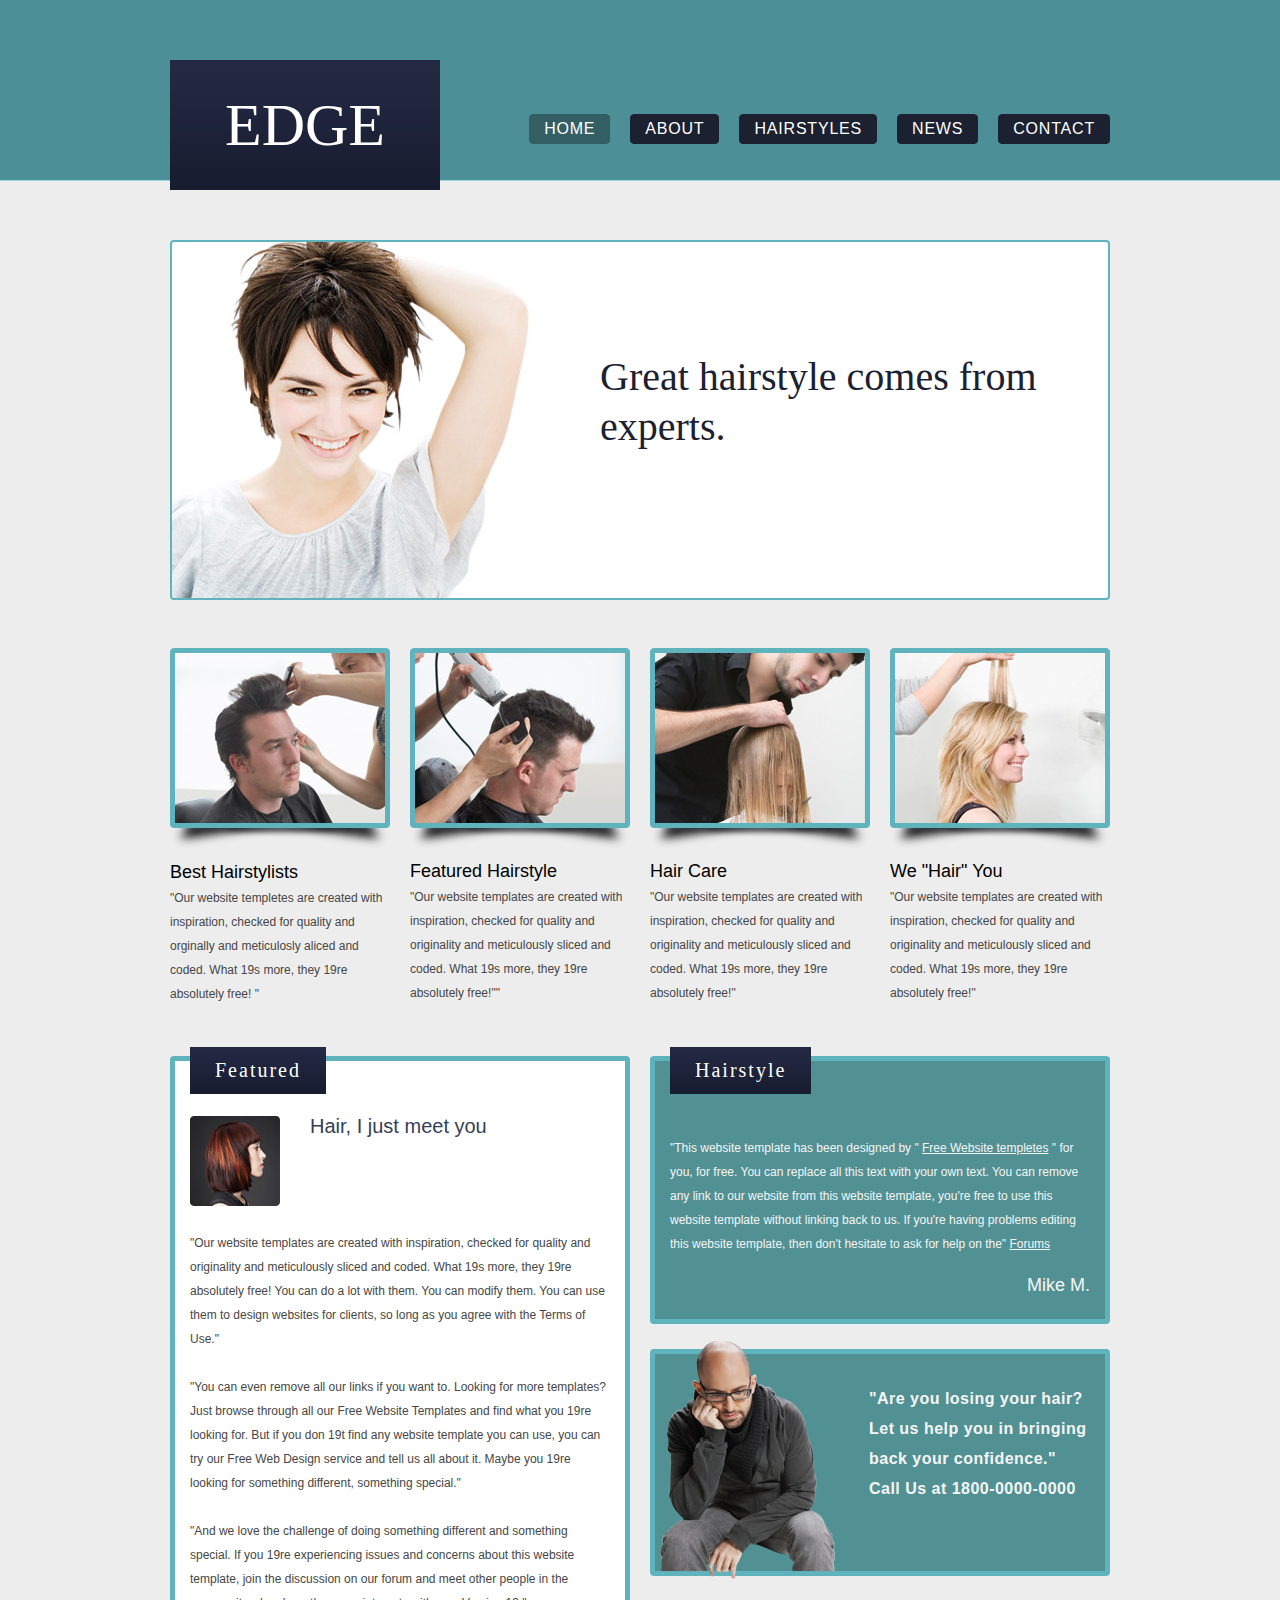
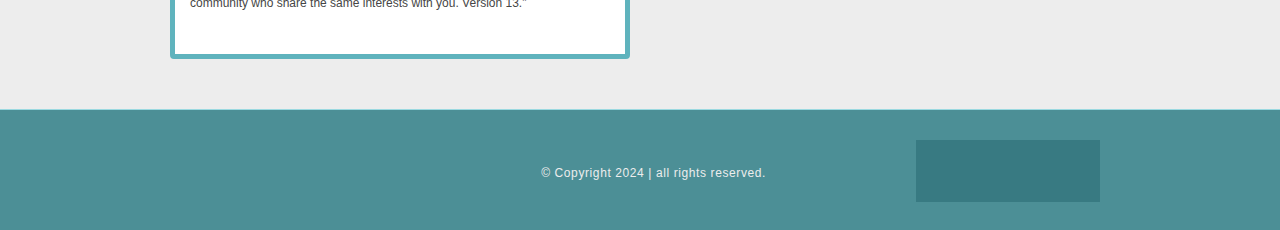
<file: simple web page/index.html>
<!DOCTYPE html>
<html lang="en">
<head>
    <meta charset="UTF-8">
    <meta name="viewport" content="width=device-width, initial-scale=1.0">
    <title>Assignment_1</title>
    <link rel="stylesheet" href="style.css">
</head>
<body>
    <div id="header">
    <div class="section">
        <div class="logo">
            <a href="index.html">EDGE</a>
        </div>
        <ul>
            <li class="selected">
                <a href="index.html">home</a>
            </li>
            <li>
                <a href="about.html">about</a>
            </li>
            <li>
                <a href="hairstyle.html">hairstyles</a>
            </li>
            <li>
                <a href="news.html">news</a>
            </li>
            <li>
                <a href="contact.html">contact</a>
            </li>
        </ul>
    </div>
    <div class="article">
        <img src="images/great-hairstyle.jpg" alt>
        <h1>Great hairstyle comes from experts.</h1>
    </div>
    </div>
    <div id="body">
        <ul>
            <li>
                <a href="hairstyle.html">
                    <img src="images/hairstyle17.jpg" alt>
                </a>
                <b>best hairstylists</b>
                <p>
                    "Our website templetes are created with inspiration, checked for quality and orginally and meticulosly aliced and coded. What 19s more, they 19re absolutely free! "
                </p>
            </li>
            <li>
                <a href="hairstyle.html">
                    <img src="images/hairstyle18.jpg" alt>
                </a>
                <b>Featured Hairstyle</b>
                <p>
                    "Our website templates are created with inspiration, checked for quality and originality and meticulously sliced and coded. What 19s more, they 19re absolutely free!""               
                </p>
            </li>
            <li>
                <a href="hairstyle.html">
                    <img src="images/hairstyle19.jpg" alt>
                </a>
                <b>hair care</b>
                <p>
                    "Our website templates are created with inspiration, checked for quality and originality and meticulously sliced and coded. What 19s more, they 19re absolutely free!"
                </p>
            </li>
            <li>
                <a href="hairstyle.html">
                    <img src="images/hairstyle20.jpg" alt>
                </a>
                <b>we "hair" you</b>
                <p>
                    "Our website templates are created with inspiration, checked for quality and originality and meticulously sliced and coded. What 19s more, they 19re absolutely free!"
                </p>
            </li>
        </ul>
        <div>
            <div class="featured">
                <h2>featured</h2>
                <img src="images/featured.jpg" alt>
                <h3>Hair, I just meet you</h3>
                <p>"Our website templates are created with inspiration, checked for quality and originality and meticulously sliced and coded. What 19s more, they 19re absolutely free! You can do a lot with them. You can modify them. You can use them to design websites for clients, so long as you agree with the Terms of Use."</p>
                <p>"You can even remove all our links if you want to. Looking for more templates? Just browse through all our Free Website Templates and find what you 19re looking for. But if you don 19t find any website template you can use, you can try our Free Web Design service and tell us all about it. Maybe you 19re looking for something different, something special."</p>
                <p>"And we love the challenge of doing something different and something special. If you 19re experiencing issues and concerns about this website template, join the discussion on our forum and meet other people in the community who share the same interests with you. Version 13."
                </p>
            </div>
            <div class="section">
                <div class="article">
                    <h2>hairstyle</h2>
                    <p>
                        "This website template has been designed by "
                        <a href="https://freewebsitetemplates.com/">Free Website templetes</a>
                        " for you, for free. You can replace all this text with your own text. You can remove any link to our website from this website template, you're free to use this website template without linking back to us. If you're having problems editing this website template, then don't hesitate to ask for help on the"
                        <a href="https://freewebsitetemplates.com/forums/">Forums</a>
                    </p>
                    <a href="#">Mike M.</a>
                </div>
                <div class="newsletter">
                    <img src="images/skinhead.png" alt>
                    <p>
                        "Are you losing your hair? Let us help you in bringing back your confidence."
                        <span>Call Us at 1800-0000-0000</span>
                    </p>
                </div>
            </div>
        </div>
    </div>
    <div id="footer">
		<div>
			<div class="connect">
				<a href="http://freewebsitetemplates.com/go/twitter/" id="twitter">twitter</a>
				<a href="http://freewebsitetemplates.com/go/facebook/" id="facebook">facebook</a>
				<a href="http://freewebsitetemplates.com/go/googleplus/" id="googleplus">googleplus</a>
				<a href="http://pinterest.com/fwtemplates/" id="pinterest">pinterest</a>
			</div>
			<p>
				&copy; Copyright 2024 | all rights reserved.
			</p>
		</div>
</body>
</html>
</file>
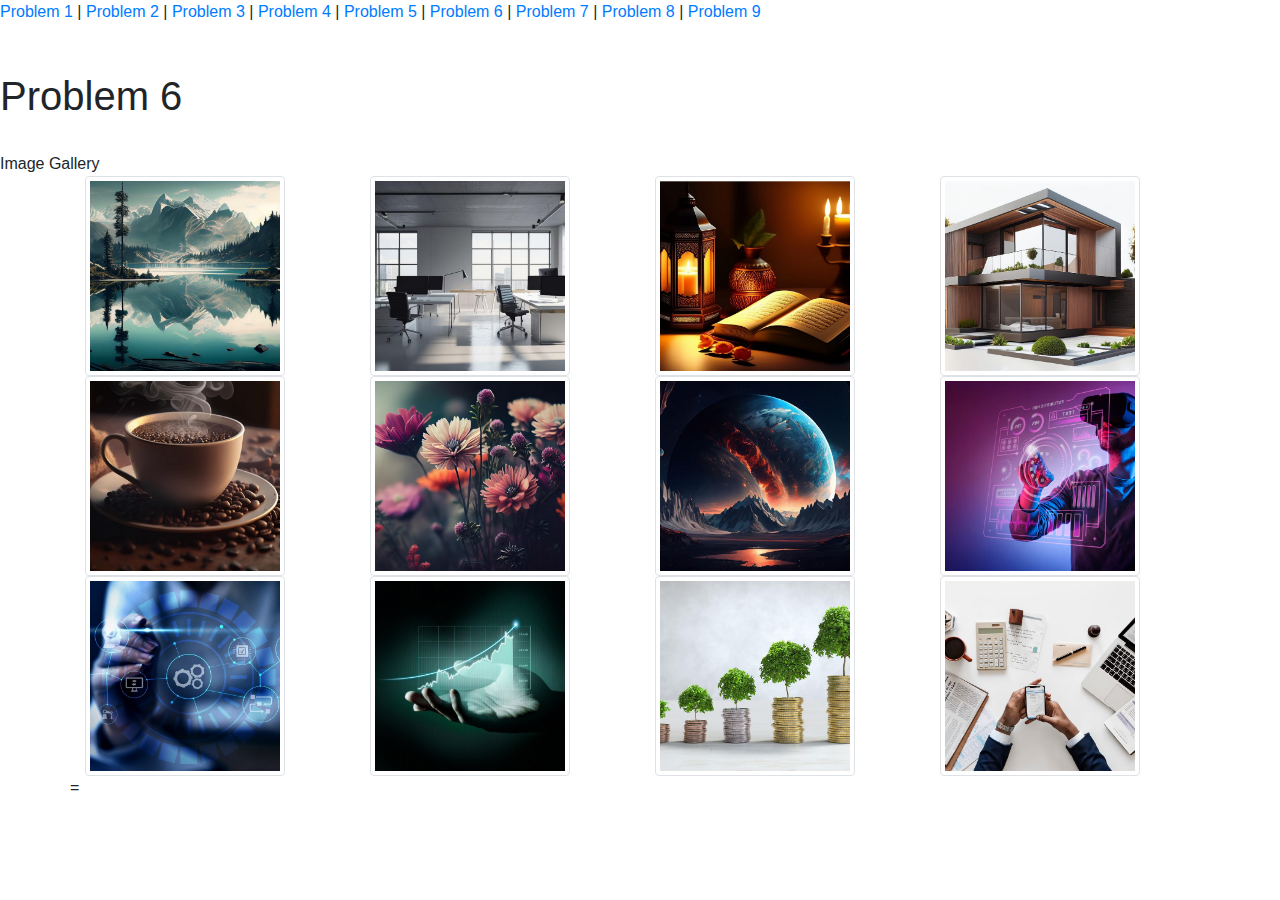
<file: finalexam/six.html>
<!DOCTYPE html>
<html lang="en">
<head>
    <meta charset="UTF-8">
    <meta name="viewport" content="width=device-width, initial-scale=1.0">
    <title>Document</title>
    <link rel="stylesheet" href="https://maxcdn.bootstrapcdn.com/bootstrap/4.5.2/css/bootstrap.min.css">
    <style>
        .thumbnail {
            width: 200px;
            height: 200px;
            object-fit: cover;
        }
    </style>
</head>
<body>
    <nav>
        <a href="one.html">Problem 1</a> |
        <a href="two.html">Problem 2</a> |
        <a href="three.html">Problem 3</a> |
        <a href="four.html">Problem 4</a> |
        <a href="five.html">Problem 5</a> |
        <a href="six.html">Problem 6</a> |
        <a href="seven.html">Problem 7</a> |
        <a href="eight.html">Problem 8</a> |
        <a href="vue/index.html" target="_blank">Problem 9</a>
    </nav> 
    <br><br>
    <h1>Problem 6</h1><br>
    <div>
        Image Gallery
    </div>
    <div class="container">
        <div class="row">
            <div class="col-md-3">
                <a href="#" data-toggle="modal" data-target="#myModal">
                    <img src="images/img-1.jpg" alt="Thumbnail 1" class="img-thumbnail thumbnail">
                </a>
            </div>
            <div class="col-md-3">
                <a href="#" data-toggle="modal" data-target="#myModal">
                    <img src="images/img-2.jpg" alt="Thumbnail 1" class="img-thumbnail thumbnail">
                </a>
            </div>
            <div class="col-md-3">
                <a href="#" data-toggle="modal" data-target="#myModal">
                    <img src="images/img-3.jpg" alt="Thumbnail 1" class="img-thumbnail thumbnail">
                </a>
            </div>
            <div class="col-md-3">
                <a href="#" data-toggle="modal" data-target="#myModal">
                    <img src="images/img-4.jpg" alt="Thumbnail 1" class="img-thumbnail thumbnail">
                </a>
            </div>
   
        </div>
        <div class="row">
            <div class="col-md-3">
                <a href="#" data-toggle="modal" data-target="#myModal">
                    <img src="images/img-5.jpg" alt="Thumbnail 1" class="img-thumbnail thumbnail">
                </a>
            </div>
            <div class="col-md-3">
                <a href="#" data-toggle="modal" data-target="#myModal">
                    <img src="images/img-6.jpg" alt="Thumbnail 1" class="img-thumbnail thumbnail">
                </a>
            </div>
            <div class="col-md-3">
                <a href="#" data-toggle="modal" data-target="#myModal">
                    <img src="images/img-7.jpg" alt="Thumbnail 1" class="img-thumbnail thumbnail">
                </a>
            </div>
            <div class="col-md-3">
                <a href="#" data-toggle="modal" data-target="#myModal">
                    <img src="images/img-8.jpg" alt="Thumbnail 1" class="img-thumbnail thumbnail">
                </a>
            </div>

        </div>
        <div class="row">
            <div class="col-md-3">
                <a href="#" data-toggle="modal" data-target="#myModal">
                    <img src="images/img-9.jpg" alt="Thumbnail 1" class="img-thumbnail thumbnail">
                </a>
            </div>
            <div class="col-md-3">
                <a href="#" data-toggle="modal" data-target="#myModal">
                    <img src="images/img-10.jpg" alt="Thumbnail 1" class="img-thumbnail thumbnail">
                </a>
            </div>
            <div class="col-md-3">
                <a href="#" data-toggle="modal" data-target="#myModal">
                    <img src="images/img-11.jpg" alt="Thumbnail 1" class="img-thumbnail thumbnail">
                </a>
            </div>
            <div class="col-md-3">
                <a href="#" data-toggle="modal" data-target="#myModal">
                    <img src="images/img-12.jpg" alt="Thumbnail 1" class="img-thumbnail thumbnail">
                </a>
            </div>
=
        </div>
    </div>
    
   
</body>
</html>
</file>
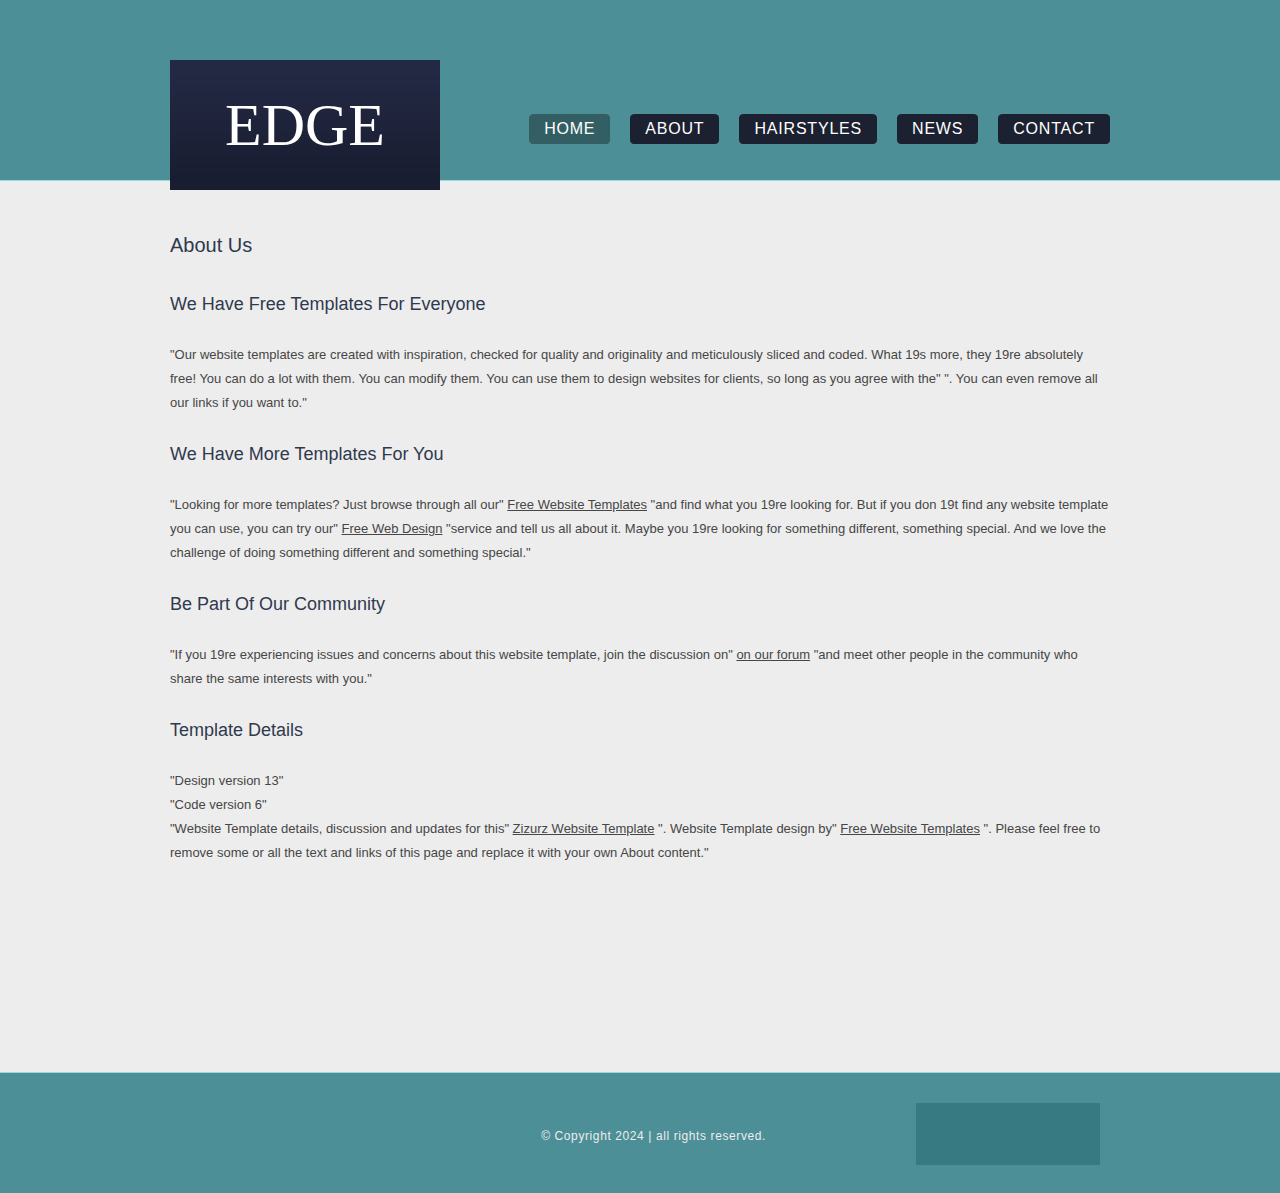
<file: simple web page/about.html>
<!DOCTYPE html>
<html lang="en">
<head>
    <meta charset="UTF-8">
    <meta name="viewport" content="width=device-width, initial-scale=1.0">
    <title>Document</title>
    <link rel="stylesheet" href="style.css">
</head>
<div>
    <div id="header">
        <div class="section">
            <div class="logo">
                <a href="index.html">EDGE</a>
            </div>
            <ul>
                <li class="selected">
                    <a href="index.html">home</a>
                </li>
                <li>
                    <a href="about.html">about</a>
                </li>
                <li>
                    <a href="hairstyle.html">hairstyles</a>
                </li>
                <li>
                    <a href="news.html">news</a>
                </li>
                <li>
                    <a href="contact.html">contact</a>
                </li>
            </ul>
        </div>
    </div>
    <div id="body">
        <h3>about us</h3>
        <b>We Have Free Templates For Everyone</b>
        <p>"Our website templates are created with inspiration, checked for quality and originality and meticulously sliced and coded. What 19s more, they 19re absolutely free! You can do a lot with them. You can modify them. You can use them to design websites for clients, so long as you agree with the"
        ". You can even remove all our links if you want to."
    </p>
    <b>We Have More Templates For You</b>
    <p>"Looking for more templates? Just browse through all our"
        <a href="https://freewebsitetemplates.com/">Free Website Templates</a>
        "and find what you 19re looking for. But if you don 19t find any website template you can use, you can try our"
        <a href="https://freewebsitetemplates.com/freewebdesign/">Free Web Design</a>
        "service and tell us all about it. Maybe you 19re looking for something different, something special. And we love the challenge of doing something different and something special."
    </p>
    <b>Be Part Of Our Community</b>
    <p>"If you 19re experiencing issues and concerns about this website template, join the discussion on"
        <a href="https://freewebsitetemplates.com/forums/">on our forum</a>
        "and meet other people in the community who share the same interests with you."
    </p>
    <b>Template Details</b>
    <p>"Design version 13"
        <br>
        "Code version 6"
        <br>
        "Website Template details, discussion and updates for this"
        <a href="https://freewebsitetemplates.com/forums/threads/hairstyle-salon-web-template.21192/">Zizurz Website Template</a>
        ". Website Template design by"
        <a href="https://freewebsitetemplates.com/">Free Website Templates</a>
        ". Please feel free to remove some or all the text and links of this page and replace it with your own About content."
    </p>
    </div>
    <div id="footer">
		<div>
			<div class="connect">
				<a href="http://freewebsitetemplates.com/go/twitter/" id="twitter">twitter</a>
				<a href="http://freewebsitetemplates.com/go/facebook/" id="facebook">facebook</a>
				<a href="http://freewebsitetemplates.com/go/googleplus/" id="googleplus">googleplus</a>
				<a href="http://pinterest.com/fwtemplates/" id="pinterest">pinterest</a>
			</div>
			<p>
				&copy; Copyright 2024 | all rights reserved.
			</p>
		</div>
</div>
</body>
</html>
</file>
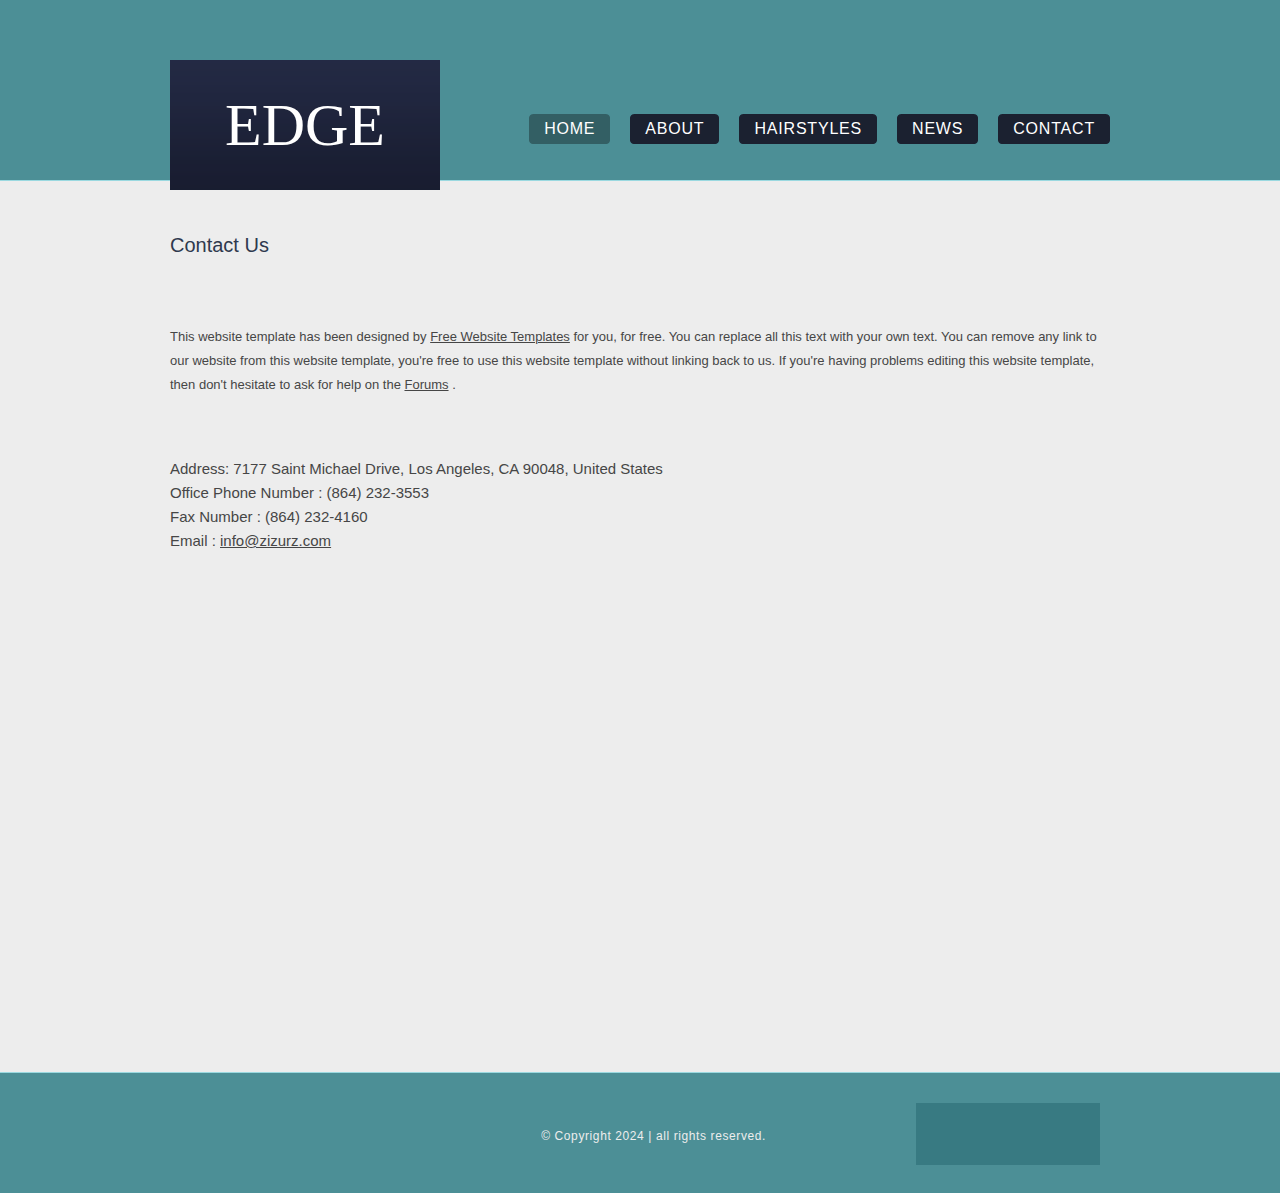
<file: simple web page/contact.html>
<!DOCTYPE html>
<html lang="en">
<head>
    <meta charset="UTF-8">
    <meta name="viewport" content="width=device-width, initial-scale=1.0">
    <title>Contact</title>
    <link rel="stylesheet" href="style.css">
</head>
<div>
    <div id="header">
        <div class="section">
            <div class="logo">
                <a href="index.html">EDGE</a>
            </div>
            <ul>
                <li class="selected">
                    <a href="index.html">home</a>
                </li>
                <li>
                    <a href="about.html">about</a>
                </li>
                <li>
                    <a href="hairstyle.html">hairstyles</a>
                </li>
                <li>
                    <a href="news.html">news</a>
                </li>
                <li>
                    <a href="contact.html">contact</a>
                </li>
            </ul>
        </div>
    </div>
    <div id="body">
        <div class="article"></div>
        <h3>contact us</h3>
        <p>This website template has been designed by
            <a href="https://freewebsitetemplates.com/">Free Website Templates</a>
            for you, for free. You can replace all this text with your own text. You can remove any link to our website from this website template, you're free to use this website template without linking back to us. If you're having problems editing this website template, then don't hesitate to ask for help on the
            <a href="https://freewebsitetemplates.com/forums/">Forums</a>
            .
        </p>
        <p style="font-family :Arial, Helvetica, sans-serif; font-size:15px">
            Address: 7177 Saint Michael Drive, Los Angeles, CA 90048, United States<br>
            Office Phone Number : (864) 232-3553<br>
            Fax Number : (864) 232-4160<br>
            Email : <a href="https://freewebsitetemplates.com/misc/contact">info@zizurz.com</a>
        </p>
    </div>
</div>
<div id="footer">
    <div>
        <div class="connect">
            <a href="http://freewebsitetemplates.com/go/twitter/" id="twitter">twitter</a>
            <a href="http://freewebsitetemplates.com/go/facebook/" id="facebook">facebook</a>
            <a href="http://freewebsitetemplates.com/go/googleplus/" id="googleplus">googleplus</a>
            <a href="http://pinterest.com/fwtemplates/" id="pinterest">pinterest</a>
        </div>
        <p>
            &copy; Copyright 2024 | all rights reserved.
        </p>
    </div>
</div>
</body>
</html>
</file>
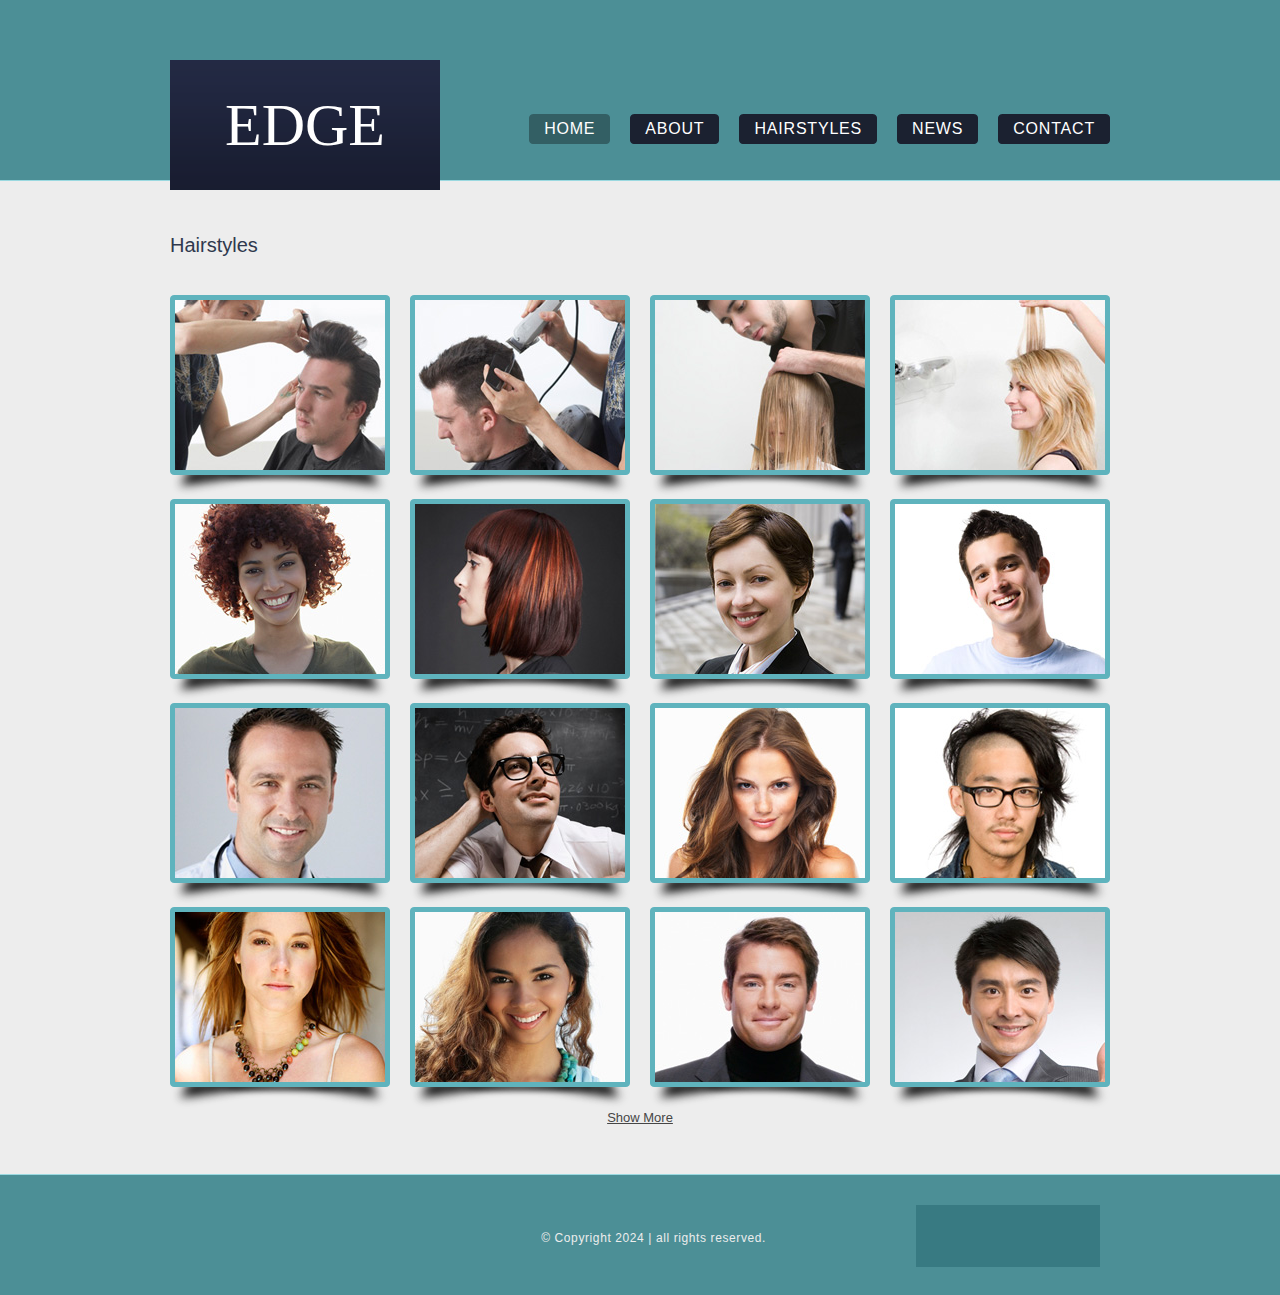
<file: simple web page/hairstyle.html>
<!DOCTYPE html>
<html lang="en">
<head>          
    <meta charset="UTF-8">
    <meta name="viewport" content="width=, initial-scale=1.0">
    <title>Document</title>
    <link rel="stylesheet" href="style.css">
</head>
<body>
    <div id="header">
        <div class="section">
            <div class="logo">
                <a href="index.html">EDGE</a>
            </div>
            <ul>
                <li class="selected">
                    <a href="index.html">home</a>
                </li>
                <li>
                    <a href="about.html">about</a>
                </li>
                <li>
                    <a href="hairstyle.html">hairstyles</a>
                </li>
                <li>
                    <a href="news.html">news</a>
                </li>
                <li>
                    <a href="contact.html">contact</a>
                </li>
            </ul>
        </div>
    </div>
    <div id ="body">
        <h3>hairstyles</h3>
    <ul>
        <li><a href="#">
            <img src="images/hairstyle1.jpg">
        </a></li>
        <li><a href="#">
            <img src="images/hairstyle2.jpg">
        </a></li>
        <li><a href="#">
            <img src="images/hairstyle3.jpg">
        </a></li>
        <li><a href="#">
            <img src="images/hairstyle4.jpg">
        </a></li>
        <li><a href="#">
            <img src="images/hairstyle5.jpg">
        </a></li>
        <li><a href="#">
            <img src="images/hairstyle6.jpg">
        </a></li>
        <li><a href="#">
            <img src="images/hairstyle7.jpg">
        </a></li>
        <li><a href="#">
            <img src="images/hairstyle8.jpg">
        </a></li>
        <li><a href="#">
            <img src="images/hairstyle9.jpg">
        </a></li>
        <li><a href="#">
            <img src="images/hairstyle10.jpg">
        </a></li>
        <li><a href="#">
            <img src="images/hairstyle11.jpg">
        </a></li>
        <li><a href="#">
            <img src="images/hairstyle12.jpg">
        </a></li>
        <li><a href="#">
            <img src="images/hairstyle13.jpg">
        </a></li>
        <li><a href="#">
            <img src="images/hairstyle14.jpg">
        </a></li>
        <li><a href="#">
            <img src="images/hairstyle15.jpg">
        </a></li>
        <li><a href="#">
            <img src="images/hairstyle16.jpg">
        </a></li>  
    </ul>
    <a href="#" class="more">show more</a>
    </div>
    <div id="footer">
		<div>
			<div class="connect">
				<a href="http://freewebsitetemplates.com/go/twitter/" id="twitter">twitter</a>
				<a href="http://freewebsitetemplates.com/go/facebook/" id="facebook">facebook</a>
				<a href="http://freewebsitetemplates.com/go/googleplus/" id="googleplus">googleplus</a>
				<a href="http://pinterest.com/fwtemplates/" id="pinterest">pinterest</a>
			</div>
			<p>
				&copy; Copyright 2024 | all rights reserved.
			</p>
		</div>
    </div>
</body>
</html>
</file>
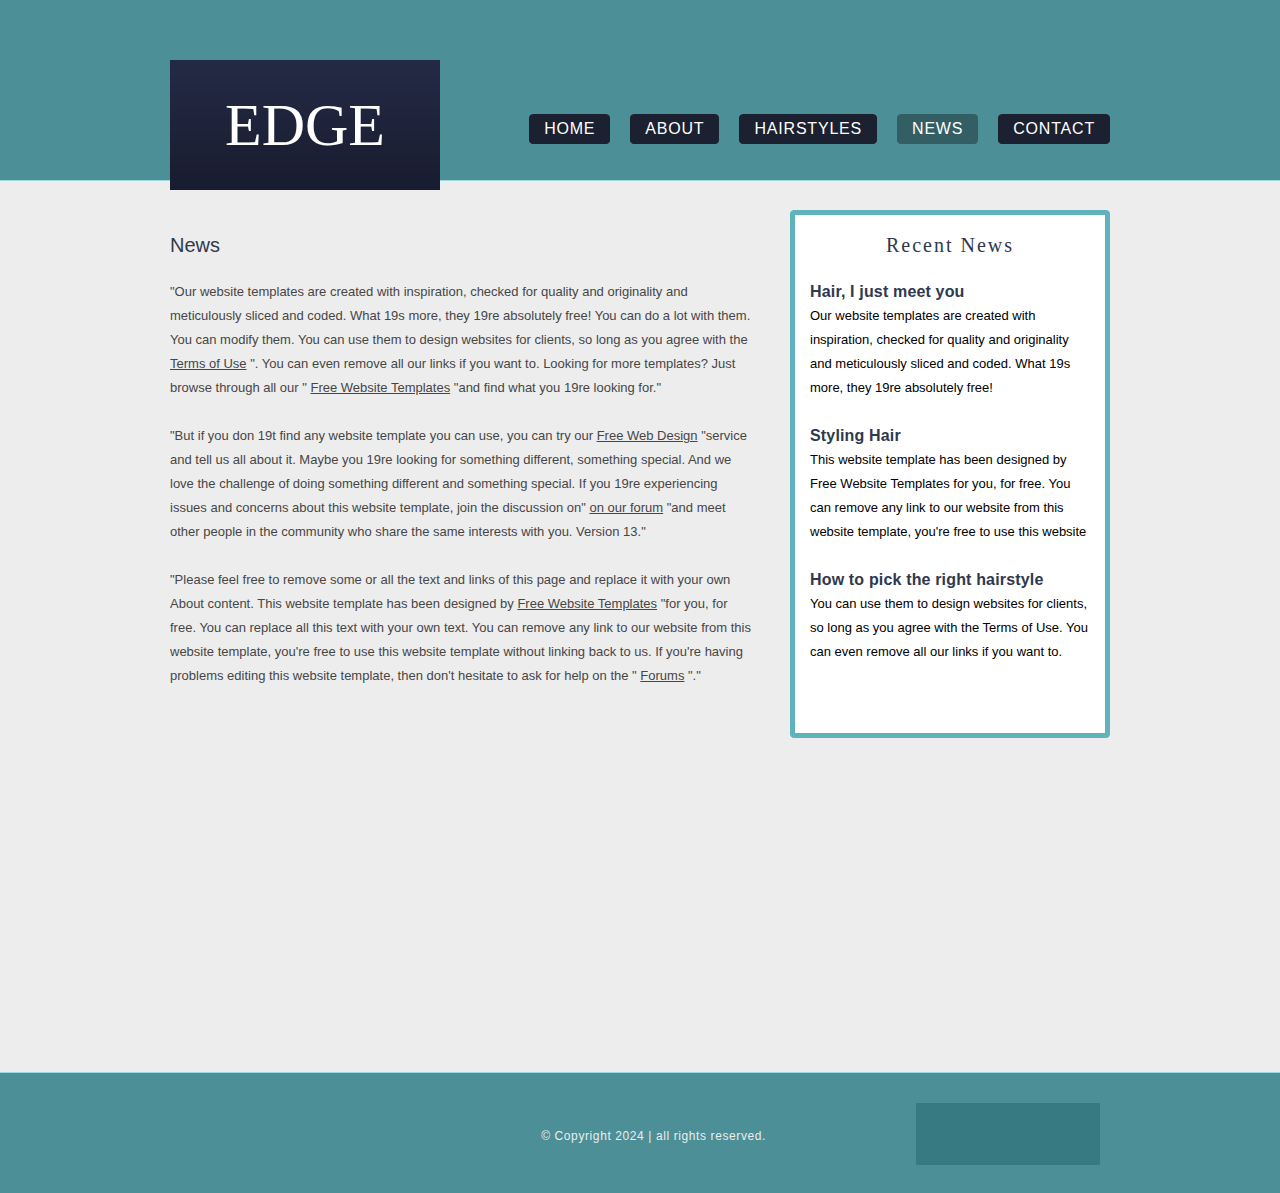
<file: simple web page/news.html>
<!DOCTYPE HTML>
<html>
<head>
	<meta charset="UTF-8">
	<title>Website Replication Assignment</title>
	<link rel="stylesheet" href="style.css">
</head>
<body>
	<div id="header">
		<div class="section">
			<div class="logo">
				<a href="index.html">EDGE</a>
			</div>
			<ul>
				<li>
					<a href="index.html">home</a>
				</li>
				<li>
					<a href="about.html">about</a>
				</li>
				<li>
					<a href="hairstyle.html">hairstyles</a>
				</li>
				<li class="selected">
					<a href="news.html">news</a>
				</li>
				<li>
					<a href="contact.html">contact</a>
				</li>
			</ul>
		</div>
	</div>
	<div id="body">
		<div class="blog">
			<div class="content">
				<h3>news</h3>
				<p>"Our website templates are created with inspiration, checked for quality and originality and meticulously sliced and coded. What 19s more, they 19re absolutely free! You can do a lot with them. You can modify them. You can use them to design websites for clients, so long as you agree with the
                    <a href="https://freewebsitetemplates.com/about/terms">Terms of Use</a>
                    ". You can even remove all our links if you want to. Looking for more templates? Just browse through all our "
                    <a href="https://freewebsitetemplates.com/">Free Website Templates</a>
                    "and find what you 19re looking for."
                </p>
                <p>"But if you don 19t find any website template you can use, you can try our
                    <a hre="https://freewebsitetemplates.com/freewebdesign/">Free Web Design</a>
                    "service and tell us all about it. Maybe you 19re looking for something different, something special. And we love the challenge of doing something different and something special. If you 19re experiencing issues and concerns about this website template, join the discussion on"
                    <a href="https://freewebsitetemplates.com/forums/">on our forum</a>
                    "and meet other people in the community who share the same interests with you. Version 13."
                </p>
                <p>"Please feel free to remove some or all the text and links of this page and replace it with your own About content. This website template has been designed by
                    <a href="https://freewebsitetemplates.com/">Free Website Templates</a>
                    "for you, for free. You can replace all this text with your own text. You can remove any link to our website from this website template, you're free to use this website template without linking back to us. If you're having problems editing this website template, then don't hesitate to ask for help on the "
                    <a href="https://freewebsitetemplates.com/forums/">Forums</a>
                    "."
                </p>
			</div>
			<div class="sidebar">
				<h3>recent news</h3>
				<ul>
					<li>
						<span><a href="#">Hair, I just meet you</a></span>
						<p>
							Our website templates are created with inspiration, checked for quality and originality and meticulously sliced and coded. What 19s more, they 19re absolutely free!
						</p>
					</li>
					<li>
						<span><a href="#">Styling Hair</a></span>
						<p>
							This website template has been designed by Free Website Templates for you, for free. You can remove any link to our website from this website template, you're free to use this website
						</p>
					</li>
					<li>
						<span><a href="#">How to pick the right hairstyle</a></span>
						<p>
							You can use them to design websites for clients, so long as you agree with the Terms of Use. You can even remove all our links if you want to.
						</p>
					</li>
				</ul>
			</div>
		</div>
	</div>
	<div id="footer">
		<div>
			<div class="connect">
				<a href="http://freewebsitetemplates.com/go/twitter/" id="twitter">twitter</a>
				<a href="http://freewebsitetemplates.com/go/facebook/" id="facebook">facebook</a>
				<a href="http://freewebsitetemplates.com/go/googleplus/" id="googleplus">googleplus</a>
				<a href="http://pinterest.com/fwtemplates/" id="pinterest">pinterest</a>
			</div>
			<p>
				&copy; Copyright 2024 | all rights reserved.
			</p>
		</div>
	</div>
</body>
</html>
</file>
<file: simple web page/style.css>
body {
	background: #ededed url(images/bg-header.gif) repeat-x top center;
	line-height: 1;
	font-size: 14px;
	font-family: Arial, Helvetica, sans-serif;
	margin: 0;
	padding: 0;
}
#header {
	margin: 0 auto;
	padding: 0;
	width: 960px;
}
#header .section {
	margin: 0;
	padding: 0;
	overflow: hidden;
}
#header .section .logo {
	float: left;
	margin: 0;
	padding: 60px 0 0 10px;
	width: 324px;
}
#header .section .logo a {
	background: url(images/bg-logo.png) repeat-x top left;
	color: #fff;
	display: block;
	font-family: 'Arimo-Bold';
	font-size: 60px;
	font-weight: normal;
	height: 130px;
	line-height: 130px;
	margin: 0;
	padding: 0;
	text-align:center;
	text-decoration: none;
	text-transform: uppercase;
	width: 270px;
}
#header .section ul {
	display: inline-block;
	float: right;
	margin: 0;
	overflow: hidden;
	padding: 114px 0 0;
}
#header .section ul li {
	background: url(images/bg-nav-right.gif) no-repeat top right;
	display: inline-block;
	float: left;
	list-style: none;
	margin: 0 10px;
	padding: 0;
}
#header .section ul li a {
	background: url(images/bg-nav-left.gif) no-repeat top left;
	color: #fff;
	display: inline-block;
	font-size: 16px;
	height: 30px;
	letter-spacing: 0.05em;
	line-height: 30px;
	margin: 0;
	padding: 0 15px;
	text-align: center;
	text-decoration: none;
	text-transform: uppercase;
}
#header .section ul li a:hover {
	color: #ccc;
}
#header .section ul li.selected {
	background: url(images/bg-nav-right-selected.gif) no-repeat top right;
}
#header .section ul li.selected a {
	background: url(images/bg-nav-left-selected.gif) no-repeat top left;
}
#header .article {
	background: #fff;
	border: 2px solid #5fb3bd;
	border-radius: 4px;
	margin: 50px auto 28px;
	overflow: hidden;
	padding: 0;
	width: 936px;
}
#header .article img {
	display: block;
	float: left;
	margin: 0 50px 0 0;
	padding: 0;
}
#header .article h1 {
	color: #1b2130;
	font-family: 'ChangaOne';
	font-size: 40px;
	font-weight: normal;
	margin: 0;
	line-height: 50px;
	padding: 110px 30px 30px;
}
#body {
	margin: 0 auto;
	min-height: 812px;
	padding: 20px 0 50px;
	width: 960px;
}
#body > ul {
	margin: 0;
	overflow: hidden;
	padding: 0;
}
#body > ul li {
	float: left;
	list-style: none;
	margin: 0 10px;
	padding: 0;
	width: 220px;
}
#body > ul li > a {
	background: url(images/frame.png) no-repeat center top;
	display: block;
	margin: 0;
	padding: 5px 5px 29px;
}
#body > ul li > a:hover {
	opacity: 0.9;
}
#body > ul li > a img {
	border: 0;
	display: block;
	margin: 0;
	padding: 0;
}
#body > ul li b {
	color: #000;
	display: block;
	font-size: 18px;
	font-weight: normal;
	margin: 0;
	padding: 10px 0 5px;
	text-transform: capitalize;
}
#body > ul li p {
	color: #464646;
	font-size: 12px;
	line-height: 24px;
	margin: 0;
	padding: 0;
}
#body > ul li p a {
	color: #464646;
	text-decoration: underline;
}
#body > ul li p a:hover {
	color: #252525;
}
#body > div {
	margin: 0;
	overflow: hidden;
	padding: 50px 0 0;
}
#body > .more {
	color: #464646;
	display: block;
	font-size: 13px;
	margin: 0 auto;
	padding: 0;
	text-align: center;
	text-decoration: underline;
	text-transform: capitalize;
	width: 80px;
}
#body > .more:hover {
	color: #4a8b92;
}
#body h2 {
	background: url(images/bg-featured.png) repeat-x;
	color: #fff;
	font-family: 'Comfortaa-Regular';
	font-size: 20px;
	font-weight: normal;
	height: 47px;
	letter-spacing: 0.1em;
	left: 15px;
	line-height: 47px;
	margin: 0;
	padding: 0 25px;
	position: absolute;
	text-transform: capitalize;
	top: -14px;
}
#body h3 {
	color: #2f394e;
	margin: 0;
	padding: 0;
	font-size: 20px;
	font-weight: normal;
	margin: 0;
	padding: 25px 10px 40px;
	text-transform: capitalize;
}
#body > b {
	color: #2f394e;
	display: inline-block;
	font-size: 18px;
	font-weight: normal;
	margin: 0;
	padding: 0 10px;
	text-transform: capitalize;
}
#body > p {
	color: #464646;
	font-size: 13px;
	line-height: 24px;
	margin: 0;
	padding: 30px 10px;
}
#body > p a {
	color: #464646;
	text-decoration: underline;
}
#body > p a:hover {
	color: #252525;
}
#body div div {
	float: left;
	margin: 0 10px;
	padding: 0;
}
#body div .featured {
	background: #fff;
	border: 5px solid #5fb3bd;
	border-radius: 4px;
	min-height: 450px;
	padding: 45px 15px 15px;
	position: relative;
	width: 420px;
}
#body div .featured h2 {
	text-align: center;
}
#body div .featured h3 {
	color: #354057;
	font-size: 20px;
	font-weight: normal;
	margin: 0;
	padding: 10px 0 0;
	text-transform: none;
}
#body div .featured img {
	display: block;
	float: left;
	margin: 10px 30px 25px 0;
	padding: 0;
}
#body div .featured p {
	clear: both;
	color: #464646;
	font-size: 12px;
	line-height: 24px;
	margin: 0 0 24px;
	padding: 0;
}
#body div .featured p a {
	color: #464646;
}
#body div .featured p a:hover {
	color: #252525;
}
#body div .section {
	width: 460px;
}
#body div .section div {
	background: #519194;
	border: 5px solid #5fb3bd;
	border-radius: 4px;
	float: none;
	margin: 0;
	padding: 0 15px;
	position: relative;
}
#body div .section .article {
	height: 183px;
	margin-bottom: 25px;
	padding: 55px 15px 20px;
	text-align: right;
}
#body div .section .article h2 {
	text-align: left;
}
#body div .section .article h2 a {
	background: url(images/icons.png) no-repeat 0 10px;
	display: inline-block;
	height: 40px;
	margin: 0;
	padding: 0;
	text-indent: -99999px;
	width: 31px;
}
#body div .section .article p {
	color: #f5f5f5;
	font-size: 12px;
	line-height: 24px;
	margin: 0;
	padding: 20px 0px;
	text-align: left;
}
#body div .section .article p a {
	color: #f5f5f5;
	text-decoration: underline;
}
#body div .section .article p a:hover {
	color: #97d0d3;
}
#body div .section .article > a {
	color: #f5f5f5;
	font-size: 18px;
	text-decoration: none;
}
#body div .section .article > a:hover {
	color: #97d0d3;
}
#body div .section .newsletter {
	height: 168px;
	padding: 30px 15px 19px 214px;
	position: relative;
}
#body div .section .newsletter img {
	display: block;
	left: 0;
	margin: 0;
	padding: 0;
	position: absolute;
	top: -13px;
	z-index: 5;
}
#body div .section .newsletter p {
	color: #f5f5f5;
	font-size: 16px;
	font-weight: bold;
	letter-spacing: 0.03em;
	line-height: 30px;
	margin: 0;
	padding: 0;
}
#body div .section .newsletter p span {
	display: block;
}
#body div .section .newsletter form {
	margin: 0;
	overflow: hidden;
	padding: 0;
}
#body div .section .newsletter form span {
	color: #f5f5f5;
	clear: both;
	display: block;
	font-size: 14px;
	letter-spacing: 0.01em;
	line-height: 30px;
	margin: 0;
	padding: 0 0 4px;
	text-transform: capitalize;
	text-shadow: 0 -1px 0 #285f62;
}
#body div .section .newsletter form input {
	background: url(images/interface.png) no-repeat;
	border: 0;
	display: block;
	float: left;
	height: 30px;
	margin: 0;
	padding: 0;
}
#body div .section .newsletter form #email {
	background-position: -399px -72px;
	color: #68a7aa;
	font-family: Arial, Helvetica, sans-serif;
	font-size: 12px;
	font-style: italic;
	line-height: 30px;
	padding: 0 5px;
	text-align: center;
	width: 130px;
}
#body div .section .newsletter form #send {
	background-position: -399px -110px;
	text-indent: -99999px;
	width: 80px;
}
#body > .article {
	margin: 0;
	padding: 0;
}
#body > .article b {
	color: #2f394e;
	display: inline-block;
	font-weight: normal;
	margin: 0;
	padding: 0 10px 15px;
	text-transform: capitalize;
}
#body > .article p {
	color: #464646;
	font-size: 13px;
	line-height: 24px;
	margin: 0;
	padding: 0 10px;
}
#body > .article p a {
	color: #464646;
	text-decoration: underline;
}
#body > .article p a:hover {
	color: #252525;
}
#body > .article ul {
	margin: 0;
	padding: 30px 0 30px 10px;
}
#body > .article ul li {
	color: #464646;
	line-height: 24px;
	list-style: none;
	margin: 0;
	padding: 0;
}
#body > .article ul li a {
	color: #464646;
	text-decoration: none;
}
#body > .article ul li a:hover {
	color: #252525;
}
#body > .article h3 {
	padding-bottom: 20px;
}
#body .blog {
	padding: 0;
}
#body .content {
	float: left;
	margin: 0 35px 0 10px;
	padding: 0;
	width: 585px;
}
#body .content h3 {
	padding-bottom: 25px;
	padding-left: 0;
}
#body .content p {
	color: #464646;
	font-size: 13px;
	line-height: 24px;
	margin: 0;
	padding: 0 0 24px;
}
#body .content p a {
	color: #464646;
	text-decoration: underline;
}
#body .content p a:hover {
	color: #252525;
}
#body .sidebar {
	background: url(images/bg-sidebar.jpg) repeat-y top left;
	float: right;
	margin: 0 10px 82px 0;
	padding: 0;
	width: 320px;
}
#body .sidebar h3 {
	background: url(images/bg-sidebar-heading.jpg) no-repeat 0 0;
	color: #2f394e;
	font-family: 'Comfortaa-Regular';
	font-size: 20px;
	font-weight: normal;
	letter-spacing: 0.1em;
	margin: 0;
	padding: 25px 10px;
	text-align: center;
	text-transform: capitalize;
}
#body .sidebar ul {
	background: url(images/bg-sidebar-footer.jpg) no-repeat bottom left;
	margin: 0;
	padding: 0 20px 50px;
}
#body .sidebar ul li {
	list-style: none;
	margin: 0;
	padding: 0 0 24px;
}
#body .sidebar ul li span {
	color: #2f394e;
	display: block;
	font-size: 16px;
	font-weight: bold;
	letter-spacing: 0.01em;
	line-height: 24px;
	margin: 0;
	padding: 0;
}
#body .sidebar ul li span a {
	color: #2f394e;
	text-decoration: none;
}
#body .sidebar ul li span a:hover {
	color: #4c8f97;
}
#body .sidebar ul li p {
	color: #000;
	font-size: 13px;
	line-height: 24px;
	margin: 0;
	padding: 0;
}
#body .sidebar ul li p a {
	color: #000;
	text-decoration: underline;
}
#body .sidebar ul li p a:hover {
	color: #4c8f97;
}
#footer {
	background: #4c8f96;
	border-top: 1px solid #9bd9e0;
	margin: 0;
	padding: 0;
}
#footer > div {
	margin: 0 auto;
	padding: 30px 0 28px;
	overflow: hidden;
	text-align: center;
	width: 960px;
}
#footer div p {
	color: #ededed;
	display: inline-block;
	float: right;
	font-size: 12px;
	letter-spacing: 0.05em;
	margin: 0;
	padding: 27px 0 0;
	text-align: center;
}
#footer div .connect {
	background: #387a82;
	float: right;
	height: 18px;
	margin: 0 20px 0 150px;
	padding: 22px 20px;
	overflow: hidden;
	width: 144px;
}
#footer div .connect span {
	color: #ededed;
	display: inline-block;
	float: left;
	font-size: 12px;
	height: 19px;
	line-height: 21px;
	margin: 0;
	padding: 0 0 0 39px;
}
#footer div .connect a {
	background-image: url(images/icons.png) no-repeat;
	display: block;
	float: left;
	height: 20px;
	margin: 0 8px;
	padding: 0;
	text-indent: -99999px;
	width: 20px;
}
#footer div .connect #twitter {
	background-position: 0 -32px;
}
#footer div .connect #twitter:hover {
	background-position: -25px -32px;
}
#footer div .connect #facebook {
	background-position: 0 -57px;
}
#footer div .connect #facebook:hover {
	background-position: -25px -57px;
}
#footer div .connect #googleplus {
	background-position: 0 -82px;
}
#footer div .connect #googleplus:hover {
	background-position: -25px -82px;
}
#footer div .connect #pinterest {
	background-position: 0 -107px;
}
#footer div .connect #pinterest:hover {
	background-position: -25px -107px;
}
</file>
